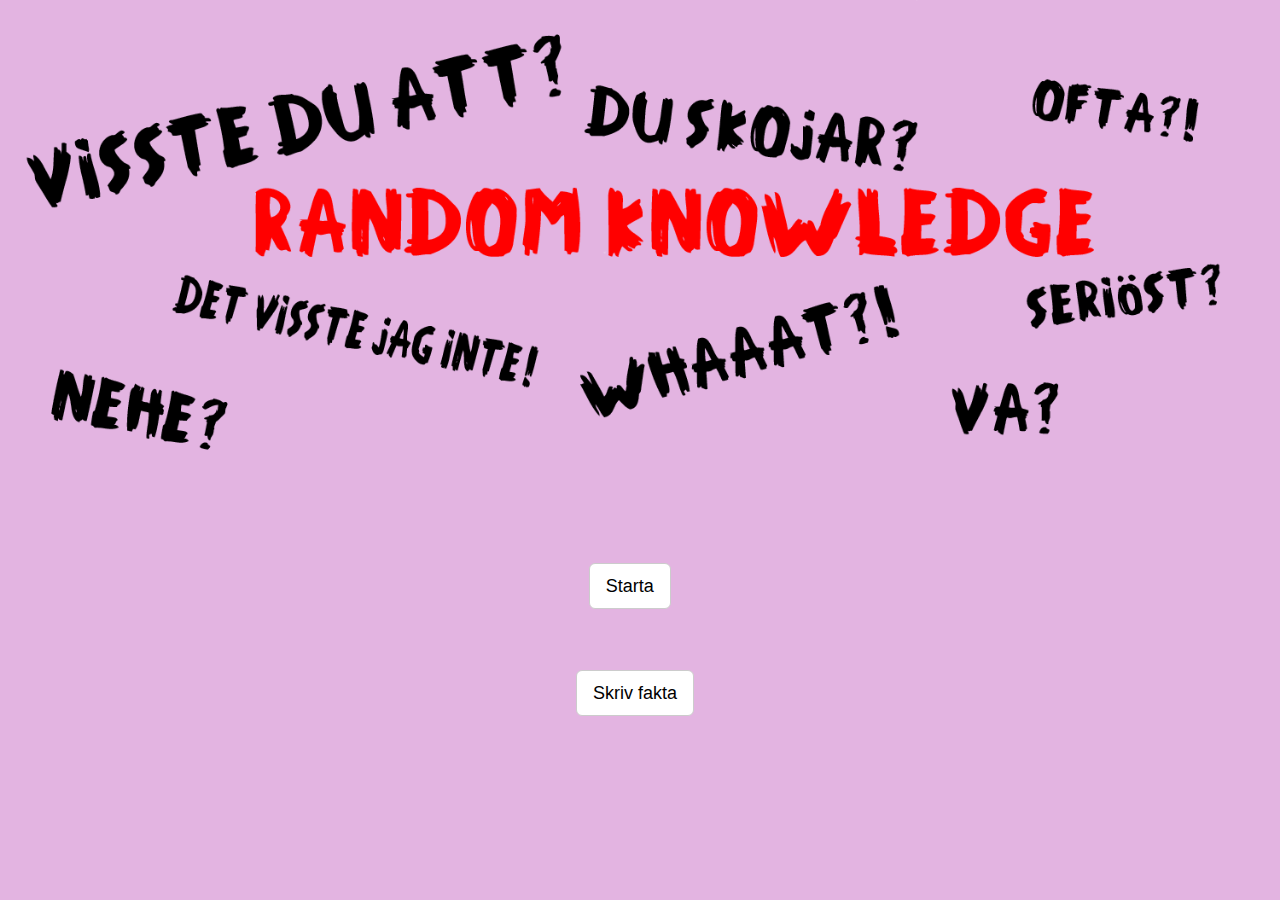
<file: index.html>
<!DOCTYPE html>

<html lang="sv"> 
<head>
    <!-- För att den ska klara å, ä och ö-->
    <meta charset="utf-8" />
    
    <!--        -->
    <title>Informationsapp</title>
    
    <!-- För att hämta knapparna till applikationen -->
    <link rel="stylesheet" href="css/bootstrap.min.css">
        
    <!-- För att hämta designen till applikationen -->
    <link rel="stylesheet" href="css.css" />
    
</head>

<body>
    <!-- Headerbilden -->
    <img src="header2.png" alt="Header"/> 
    <!-- Knappen för att komma till själva fakta-sidan --> 
    <div class="starta">
    <p><a class="btn btn-default btn-lg" href="fakta.html" role="button">Starta</a></p>
    </div>
    <!-- Knappen för att komma till sidan där man skriver egen fakta -->
    <div class="skriv">
    <p><a class="btn btn-default btn-lg" href="skriv.html" role="button">Skriv fakta</a></p>
    </div>
    
    <!-- JQuery och Bootstrap-script -->
    <script src="js/jquery-1.11.2.js"></script>
    <script src="js/bootstrap.min.js"></script>
    
    
</body>
</html>
</file>
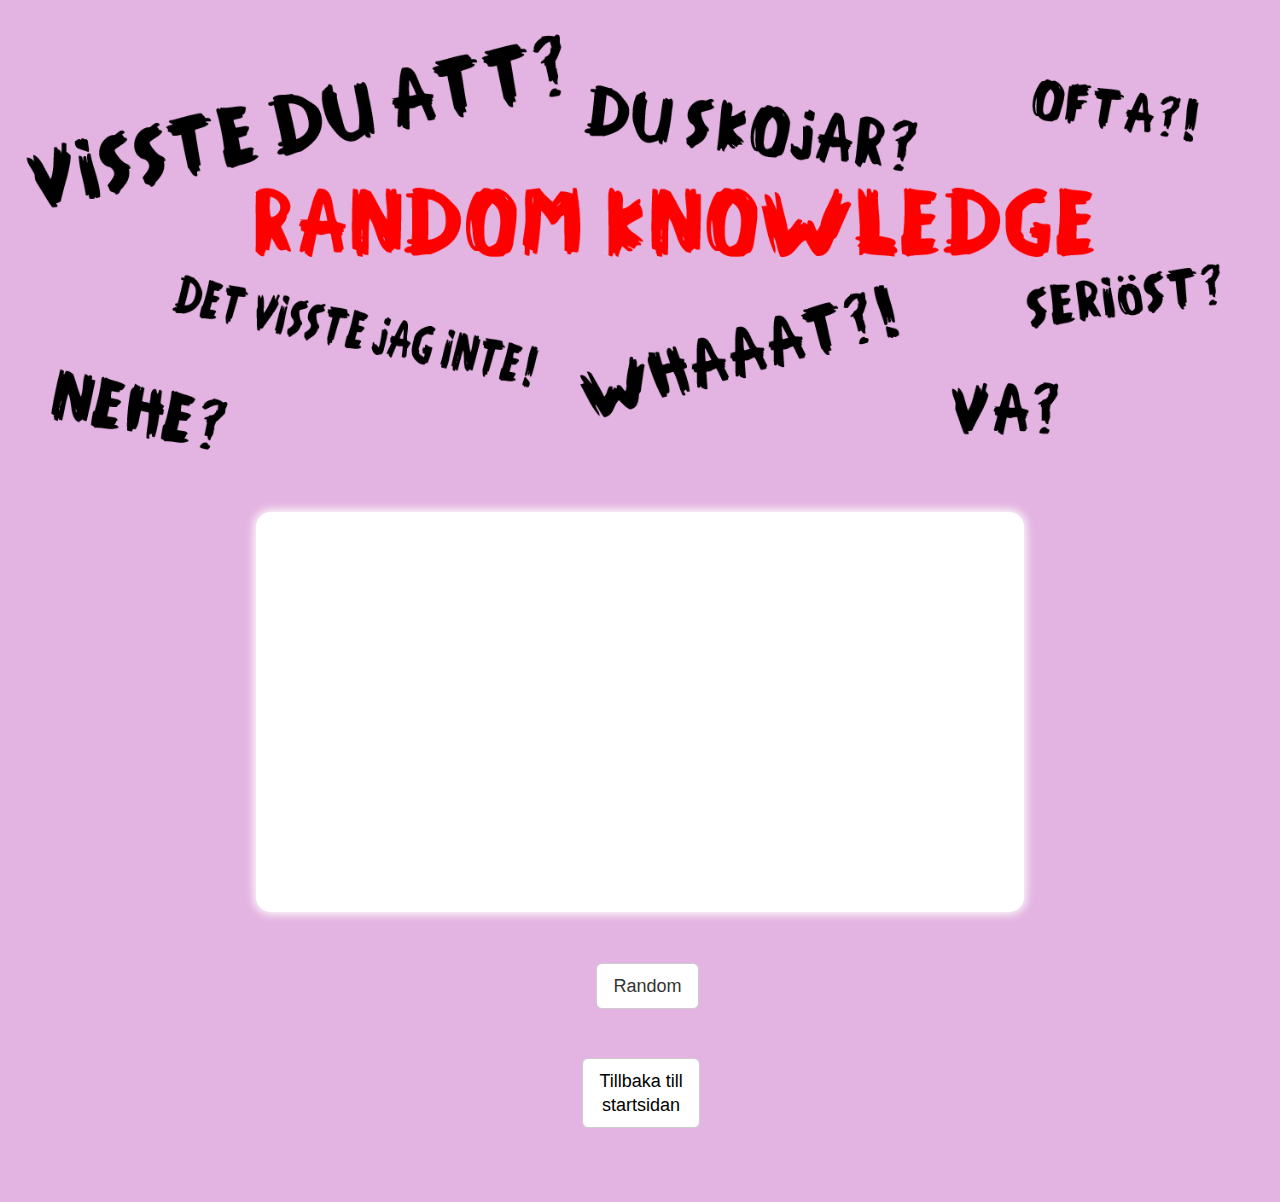
<file: fakta.html>
<!DOCTYPE html>

<html lang="sv">
<head>
    <!-- För att den ska klara å, ä och ö-->
    <meta charset="utf-8" />
    
    <!--        -->
    <title>Informationsapp</title>
    
    <!-- För att hämta knapparna till applikationen -->
    <link rel="stylesheet" href="css/bootstrap.min.css">
    
    <!-- För att hämta designen till applikationen -->
    <link rel="stylesheet" href="css.css" />
    
</head>

<body>
    <!-- Headerbilden -->
    <img src="header2.png" alt="Header"/>
    <!-- Rutan som faktan visas i --> 
    <article id="articleid"></article>
    <!-- "Random"-knappen -->
    <div class="random">
    <p><a class="btn btn-default btn-lg" onclick="factfunction()" role="button">Random</a></p>
    </div>
    <!-- Startsida-knappen -->
    <div class="startsida">
    <p><a class="btn btn-default btn-lg" href="index.html" role="button">Tillbaka till </br>startsidan</a></p>
    </div>
    
    <!-- JQuery och Bootstrap-script -->
    <script src="js/jquery-1.11.2.js"></script>
    <script src="js/bootstrap.min.js"></script>
    
    <!-- För att få faktan att visas i article-rutan -->
    <script src="https://ajax.googleapis.com/ajax/libs/jquery/1.11.2/jquery.min.js"></script>
<script>
    $(document).ready(function(){

        factfunction();

    });
    function factfunction() {
                $.get("http://therese.teknikprogrammet.org/gymnasiearbete/fakta.php",function(data){

            var slumpVovve = Math.floor((Math.random() * data.length ) );   // 0 - 5

            var text = "<p>" +data[slumpVovve].Rubrik+ " "+data[slumpVovve].Faktan+ "</p>";

            $("#articleid").html(text);
        });
    }
</script>
        <!-- ----------------------------------- -->
</body>
</html>
</file>
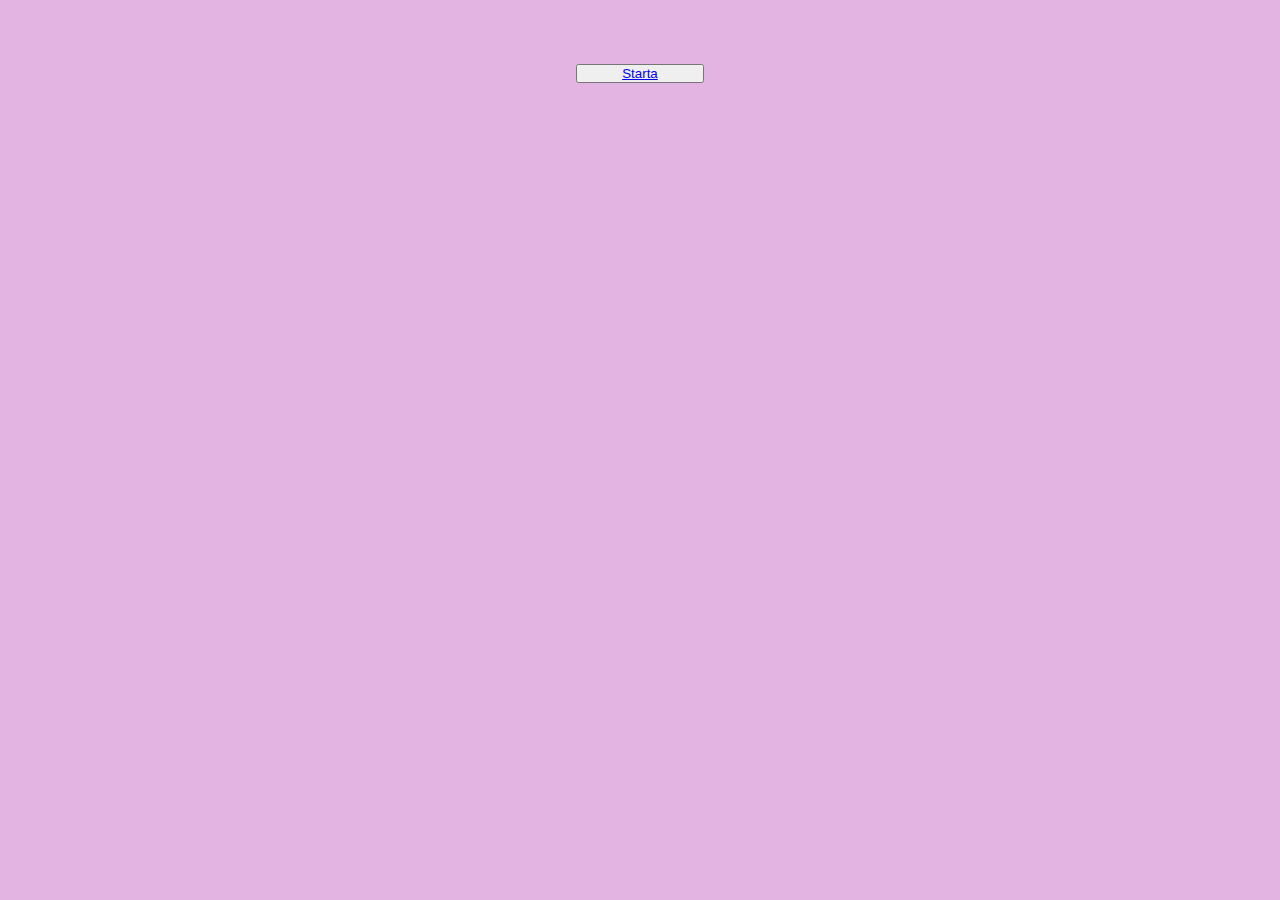
<file: index1.html>
<!DOCTYPE html>

<html lang="sv">
<head>
    <meta charset="utf-8" />
    <title>Informationsapp</title>
    <link rel="stylesheet" href="css.css" />
</head>

<body>
    <button><a href="index.html"</a>Starta</button>



</body>
</html>
</file>
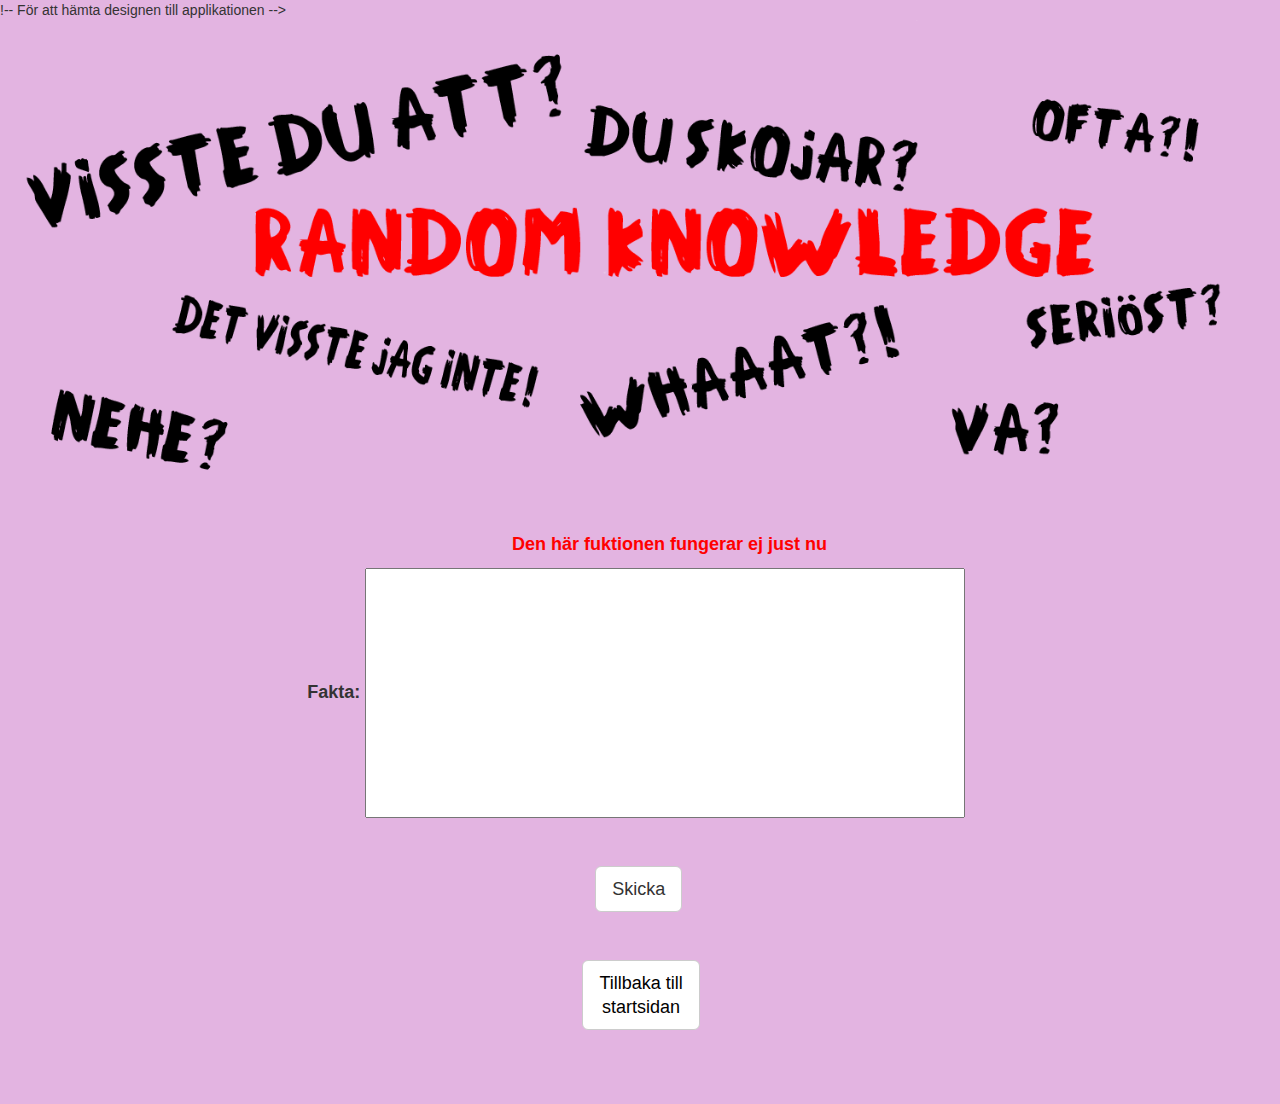
<file: skriv.html>
<!DOCTYPE html>

<html lang="sv">
<head>
    <!-- För att den ska klara å, ä och ö-->
    <meta charset="utf-8" />
    
    <!--        -->
    <title>Informationsapp</title>
    
    <!-- För att hämta knapparna till applikationen -->
    <link rel="stylesheet" href="css/bootstrap.min.css">
      
    !-- För att hämta designen till applikationen -->
    <link rel="stylesheet" href="css.css" />
</head>

<body>
    <!-- Headerbilden -->
    <img src="header2.png" alt="Header"/>
    <!-- Texten ovanför rutan --> 
    <p id="fungerarej"><b>Den här fuktionen fungerar ej just nu</b></p>
    <!-- Rutan där man ska skriva fakta -->
    <form method='post'>
        <p>
            <label id="hejhej">Fakta:</label> <!-- Texten bredrid rutan -->
            <input id="faktan"type='text' name='fakta' />
        </p>
    </form>
    <!-- Skicka-knappen -->
    <div class="skicka">
    <p><a class="btn btn-default btn-lg" role="button" onclick="Send();">Skicka</a></p>
    </div>
    <!-- Startsida-knappen -->
    <div class="startsida">
    <p><a class="btn btn-default btn-lg" href="index.html" role="button">Tillbaka till </br>startsidan</a></p>
    </div>

    <!-- JQuery och Bootstrap-script -->
    <script src="js/jquery-1.11.2.js"></script>
    <script src="js/bootstrap.min.js"></script>
    <script>
        function Send() {
            var indata = document.getElementById("faktan").value; //plocka från fält
           http://therese.teknikprogrammet.org/gymnasiearbete/fakta.php
        }
        
    //daniels skit
    function clear() {
       document.getElementById("Namn").value = "";
       document.getElementById("Ras").value = "";
       document.getElementById("Vikt").value = "";
    }
    
    function update(){
       $.get("http://teknikprogrammet.org/api.demo.php",function(data){
            var output  = "<ul>";
            for(var i = 0; i < data.length;i++){output+= "<li>"+data[i].Namn+" är en hund av rasen "+data[i].Ras+"</li>";}
            output+="</ul>";
            $("#voffs").html(output);
        });
    }
    $(document).ready(function(){
        
        $("#click").click(function(){
            var namn = document.getElementById("Namn").value; 
            var ras = document.getElementById("Ras").value;
            var vikt = document.getElementById("Vikt").value; 
            var json =  '{"Namn":"'+namn+'","Ras":"'+ras+'","Vikt":"'+vikt+'"}';
            //alert(json);
            $.post( "http://teknikprogrammet.org/api.demo.php", json ,function(data){},"text");
            clear();
            update();
        });
        
   
    }); 

    </script>
</body>
</html>
</file>
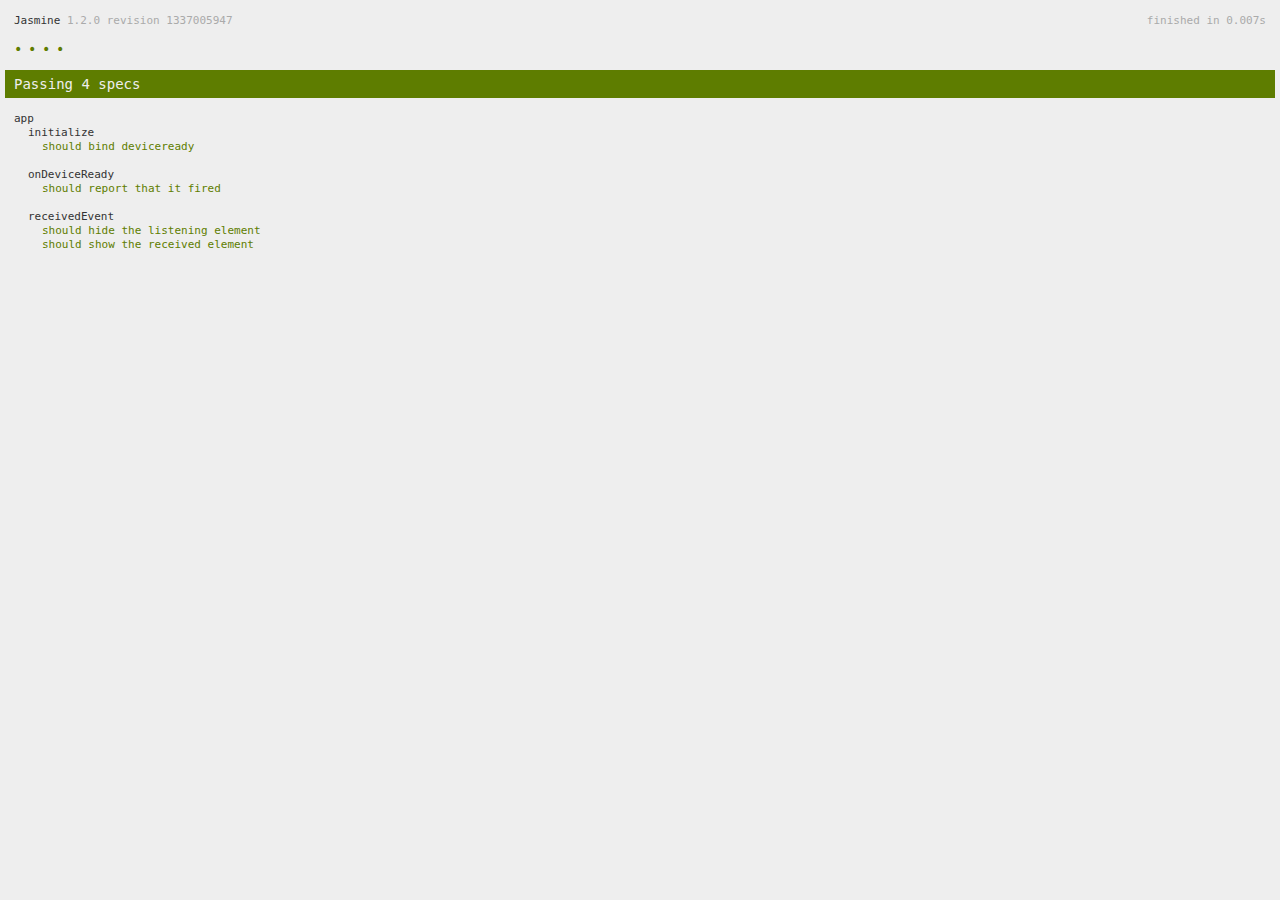
<file: Test/www/spec.html>
<!DOCTYPE html>
<!--
    Licensed to the Apache Software Foundation (ASF) under one
    or more contributor license agreements.  See the NOTICE file
    distributed with this work for additional information
    regarding copyright ownership.  The ASF licenses this file
    to you under the Apache License, Version 2.0 (the
    "License"); you may not use this file except in compliance
    with the License.  You may obtain a copy of the License at

    http://www.apache.org/licenses/LICENSE-2.0

    Unless required by applicable law or agreed to in writing,
    software distributed under the License is distributed on an
    "AS IS" BASIS, WITHOUT WARRANTIES OR CONDITIONS OF ANY
     KIND, either express or implied.  See the License for the
    specific language governing permissions and limitations
    under the License.
-->
<html>
    <head>
        <title>Jasmine Spec Runner</title>

        <!-- jasmine source -->
        <link rel="shortcut icon" type="image/png" href="spec/lib/jasmine-1.2.0/jasmine_favicon.png">
        <link rel="stylesheet" type="text/css" href="spec/lib/jasmine-1.2.0/jasmine.css">
        <script type="text/javascript" src="spec/lib/jasmine-1.2.0/jasmine.js"></script>
        <script type="text/javascript" src="spec/lib/jasmine-1.2.0/jasmine-html.js"></script>

        <!-- include source files here... -->
        <script type="text/javascript" src="js/index.js"></script>

        <!-- include spec files here... -->
        <script type="text/javascript" src="spec/helper.js"></script>
        <script type="text/javascript" src="spec/index.js"></script>

        <script type="text/javascript">
            (function() {
                var jasmineEnv = jasmine.getEnv();
                jasmineEnv.updateInterval = 1000;

                var htmlReporter = new jasmine.HtmlReporter();

                jasmineEnv.addReporter(htmlReporter);

                jasmineEnv.specFilter = function(spec) {
                    return htmlReporter.specFilter(spec);
                };

                var currentWindowOnload = window.onload;

                window.onload = function() {
                    if (currentWindowOnload) {
                        currentWindowOnload();
                    }
                    execJasmine();
                };

                function execJasmine() {
                    jasmineEnv.execute();
                }
            })();
        </script>
    </head>
    <body>
        <div id="stage" style="display:none;"></div>
    </body>
</html>
</file>
<file: css.css>
/* Detta gäller allt i applikationen */
* {
    margin: 0;
    padding: 0;
    box-sizing: border-box;
}
/* Detta gäller alla <p> (texten) */
p{
    font-family: sans-serif;
    font-size: large;
}
/* Headerbilden */
body img {
    width: 100%; /* Headern ska vara lika stor som själva applikationen */
}
/* Det som ligger under <body>, alltså i princip hela sidan */
body {
    background-color: #E3B4E1;
}
/* Den vita rutan bakom faktan */
article{
    margin-left: 20%;
    width: 60%;
    background-color: white;
    min-height: 400px;
    box-shadow: 0 0 10px 2px white  ;
         -webkit-border-radius: 15px;
         -moz-border-radius: 15px; 
         border-radius: 15px; 
}
/* Vita rutan bakom faktan */ 
#articleid {
    padding-top: 15%;
}
/* Alla knappar */ 
button {
    width: 10%;
    margin-left: 45%;
    margin-top: 5%;
}
/* Knappen som det står random i */ 
.random {
    margin-top: 4%;
    margin-left: 46.6%;
    margin-right: 45%;
    text-align: center;
    float: left;
}
.random a:link,
.random a:visited {
         text-decoration: none;
         color: #000;
}
.random a:focus,
.random a:hover {
         color: #555557;
}
/* Knappen som det står startsida i */ 
.startsida {
    margin-top: 3%;
    margin-left: 45.5%;
    margin-right: 45%;
    text-align: center;
    float: left;
    margin-bottom: 5%;
}
.startsida a:link,
.startsida a:visited {
         text-decoration: none;
         color: #000;
}
.startsida a:focus,
.startsida a:hover {
         color: #555557;
}
/* Knappen som det står skicka i */ 
.skicka {
    margin-top: 3%;
    margin-left: 46.5%;
    margin-right: 45%;
    text-align: center;
    float: left;
}
.skicka a:link,
.skicka a:visited {
         text-decoration: none;
         color: #000;
}
.skicka a:focus,
.skicka a:hover {
         color: #555557;
}
/* Knappen som det står starta i */ 
.starta {
    margin-top: 4%;
    margin-left: 46%;
    margin-right: 45%;
    text-align: center;
    float: left;
}
.starta a:link,
.starta a:visited {
         text-decoration: none;
         color: #000;
}
.starta a:focus,
.starta a:hover {
         color: #555557;
}
/* Knappen som det står skriv i */ 
.skriv {
    margin-top: 4%;
    margin-left: 45%;
    margin-right: 45%;
    text-align: center;
    float: left;
}
.skriv a:link,
.skriv a:visited {
         text-decoration: none;
         color: #000;
}
.skriv a:focus,
.skriv a:hover {
         color: #555557;
}
/* Själva "Fakta:" bredvid rutan där man ska skriva egen fakta i */ 
#hejhej {
    margin-left: 24%;
}
/* Själva rutan där man ska skriva egen faktan i */ 
#faktan {
    width: 600px;
    height: 250px;
}
/* Texten ovanför rutan där man ska skriva egen fakta i */ 
#fungerarej
{
    margin-left: 40%;
    color: red;
    font-size: large;
}
</file>
<file: Test/www/spec/lib/jasmine-1.2.0/jasmine.css>
body { background-color: #eeeeee; padding: 0; margin: 5px; overflow-y: scroll; }

#HTMLReporter { font-size: 11px; font-family: Monaco, "Lucida Console", monospace; line-height: 14px; color: #333333; }
#HTMLReporter a { text-decoration: none; }
#HTMLReporter a:hover { text-decoration: underline; }
#HTMLReporter p, #HTMLReporter h1, #HTMLReporter h2, #HTMLReporter h3, #HTMLReporter h4, #HTMLReporter h5, #HTMLReporter h6 { margin: 0; line-height: 14px; }
#HTMLReporter .banner, #HTMLReporter .symbolSummary, #HTMLReporter .summary, #HTMLReporter .resultMessage, #HTMLReporter .specDetail .description, #HTMLReporter .alert .bar, #HTMLReporter .stackTrace { padding-left: 9px; padding-right: 9px; }
#HTMLReporter #jasmine_content { position: fixed; right: 100%; }
#HTMLReporter .version { color: #aaaaaa; }
#HTMLReporter .banner { margin-top: 14px; }
#HTMLReporter .duration { color: #aaaaaa; float: right; }
#HTMLReporter .symbolSummary { overflow: hidden; *zoom: 1; margin: 14px 0; }
#HTMLReporter .symbolSummary li { display: block; float: left; height: 7px; width: 14px; margin-bottom: 7px; font-size: 16px; }
#HTMLReporter .symbolSummary li.passed { font-size: 14px; }
#HTMLReporter .symbolSummary li.passed:before { color: #5e7d00; content: "\02022"; }
#HTMLReporter .symbolSummary li.failed { line-height: 9px; }
#HTMLReporter .symbolSummary li.failed:before { color: #b03911; content: "x"; font-weight: bold; margin-left: -1px; }
#HTMLReporter .symbolSummary li.skipped { font-size: 14px; }
#HTMLReporter .symbolSummary li.skipped:before { color: #bababa; content: "\02022"; }
#HTMLReporter .symbolSummary li.pending { line-height: 11px; }
#HTMLReporter .symbolSummary li.pending:before { color: #aaaaaa; content: "-"; }
#HTMLReporter .bar { line-height: 28px; font-size: 14px; display: block; color: #eee; }
#HTMLReporter .runningAlert { background-color: #666666; }
#HTMLReporter .skippedAlert { background-color: #aaaaaa; }
#HTMLReporter .skippedAlert:first-child { background-color: #333333; }
#HTMLReporter .skippedAlert:hover { text-decoration: none; color: white; text-decoration: underline; }
#HTMLReporter .passingAlert { background-color: #a6b779; }
#HTMLReporter .passingAlert:first-child { background-color: #5e7d00; }
#HTMLReporter .failingAlert { background-color: #cf867e; }
#HTMLReporter .failingAlert:first-child { background-color: #b03911; }
#HTMLReporter .results { margin-top: 14px; }
#HTMLReporter #details { display: none; }
#HTMLReporter .resultsMenu, #HTMLReporter .resultsMenu a { background-color: #fff; color: #333333; }
#HTMLReporter.showDetails .summaryMenuItem { font-weight: normal; text-decoration: inherit; }
#HTMLReporter.showDetails .summaryMenuItem:hover { text-decoration: underline; }
#HTMLReporter.showDetails .detailsMenuItem { font-weight: bold; text-decoration: underline; }
#HTMLReporter.showDetails .summary { display: none; }
#HTMLReporter.showDetails #details { display: block; }
#HTMLReporter .summaryMenuItem { font-weight: bold; text-decoration: underline; }
#HTMLReporter .summary { margin-top: 14px; }
#HTMLReporter .summary .suite .suite, #HTMLReporter .summary .specSummary { margin-left: 14px; }
#HTMLReporter .summary .specSummary.passed a { color: #5e7d00; }
#HTMLReporter .summary .specSummary.failed a { color: #b03911; }
#HTMLReporter .description + .suite { margin-top: 0; }
#HTMLReporter .suite { margin-top: 14px; }
#HTMLReporter .suite a { color: #333333; }
#HTMLReporter #details .specDetail { margin-bottom: 28px; }
#HTMLReporter #details .specDetail .description { display: block; color: white; background-color: #b03911; }
#HTMLReporter .resultMessage { padding-top: 14px; color: #333333; }
#HTMLReporter .resultMessage span.result { display: block; }
#HTMLReporter .stackTrace { margin: 5px 0 0 0; max-height: 224px; overflow: auto; line-height: 18px; color: #666666; border: 1px solid #ddd; background: white; white-space: pre; }

#TrivialReporter { padding: 8px 13px; position: absolute; top: 0; bottom: 0; left: 0; right: 0; overflow-y: scroll; background-color: white; font-family: "Helvetica Neue Light", "Lucida Grande", "Calibri", "Arial", sans-serif; /*.resultMessage {*/ /*white-space: pre;*/ /*}*/ }
#TrivialReporter a:visited, #TrivialReporter a { color: #303; }
#TrivialReporter a:hover, #TrivialReporter a:active { color: blue; }
#TrivialReporter .run_spec { float: right; padding-right: 5px; font-size: .8em; text-decoration: none; }
#TrivialReporter .banner { color: #303; background-color: #fef; padding: 5px; }
#TrivialReporter .logo { float: left; font-size: 1.1em; padding-left: 5px; }
#TrivialReporter .logo .version { font-size: .6em; padding-left: 1em; }
#TrivialReporter .runner.running { background-color: yellow; }
#TrivialReporter .options { text-align: right; font-size: .8em; }
#TrivialReporter .suite { border: 1px outset gray; margin: 5px 0; padding-left: 1em; }
#TrivialReporter .suite .suite { margin: 5px; }
#TrivialReporter .suite.passed { background-color: #dfd; }
#TrivialReporter .suite.failed { background-color: #fdd; }
#TrivialReporter .spec { margin: 5px; padding-left: 1em; clear: both; }
#TrivialReporter .spec.failed, #TrivialReporter .spec.passed, #TrivialReporter .spec.skipped { padding-bottom: 5px; border: 1px solid gray; }
#TrivialReporter .spec.failed { background-color: #fbb; border-color: red; }
#TrivialReporter .spec.passed { background-color: #bfb; border-color: green; }
#TrivialReporter .spec.skipped { background-color: #bbb; }
#TrivialReporter .messages { border-left: 1px dashed gray; padding-left: 1em; padding-right: 1em; }
#TrivialReporter .passed { background-color: #cfc; display: none; }
#TrivialReporter .failed { background-color: #fbb; }
#TrivialReporter .skipped { color: #777; background-color: #eee; display: none; }
#TrivialReporter .resultMessage span.result { display: block; line-height: 2em; color: black; }
#TrivialReporter .resultMessage .mismatch { color: black; }
#TrivialReporter .stackTrace { white-space: pre; font-size: .8em; margin-left: 10px; max-height: 5em; overflow: auto; border: 1px inset red; padding: 1em; background: #eef; }
#TrivialReporter .finished-at { padding-left: 1em; font-size: .6em; }
#TrivialReporter.show-passed .passed, #TrivialReporter.show-skipped .skipped { display: block; }
#TrivialReporter #jasmine_content { position: fixed; right: 100%; }
#TrivialReporter .runner { border: 1px solid gray; display: block; margin: 5px 0; padding: 2px 0 2px 10px; }
</file>
